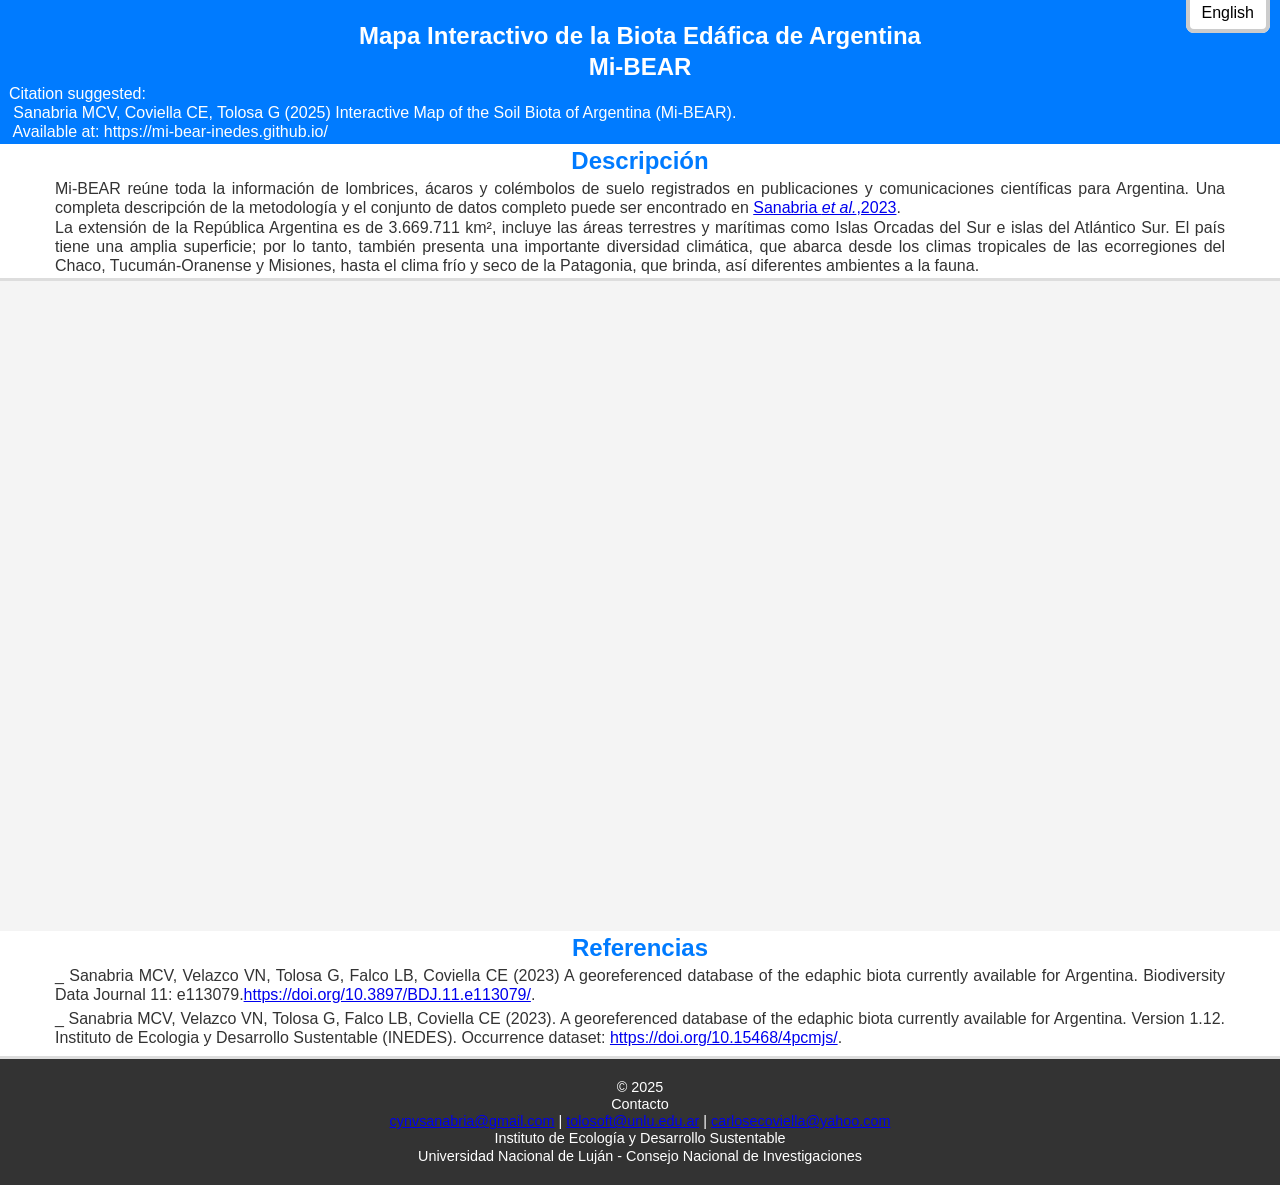
<file: index.html>
<!DOCTYPE html>
<html lang="es">
<head>
    <meta charset="UTF-8">
    <meta name="viewport" content="width=device-width, initial-scale=1.0">
    <title>Landing Page - Abstract, Mapa y Bibliografía</title>
    <link rel="stylesheet" href="styles.css">
</head>
<body>
   <style> 
   .titulo { 
   text-align: center; 
   font-size: 1.2em; 
   font-weight: bold; 
   } 
   .subtitulo {
        text-align: center;
        font-size: 1.2em;  
        font-weight: bold;
    }
   </style> 
   <header class="full-width-section hero">
      <div class="lang-switcher">
         <a href="./index_en.html" class="lang-btn">English</a>
         </div> 
         <h1 class="titulo">Mapa Interactivo de la Biota Edáfica de Argentina</h1> 
         <h1 class="titulo">Mi-BEAR</h1> 
 
<p style="text-align: left;">  &nbsp;&nbsp;Citation suggested:</p>
<p style="text-align: left;">  &nbsp;&nbsp;&nbsp;Sanabria MCV, Coviella CE, Tolosa G (2025) Interactive Map of the Soil Biota of Argentina (Mi-BEAR). </p>
 <p style="text-align: left;">&nbsp;&nbsp;&nbsp;Available at: https://mi-bear-inedes.github.io/ </p>
     </header>
    <nav>
      <section id="abstract" class="full-width-section content-section">
    <div class="container">
      
        <h2>Descripción</h2>

        <p style="text-align: justify;">
            Mi-BEAR reúne toda la información de lombrices, ácaros y colémbolos de suelo registrados en publicaciones y comunicaciones científicas para Argentina. Una completa descripción de la metodología y el conjunto de datos completo puede ser encontrado en <a href= "https://doi.org/10.3897/BDJ.11.e113079" target="_blank">Sanabria <i>et al.</i>,2023</a>.
        </p>

        <p style="text-align: justify;">
            La extensión de la República Argentina es de 3.669.711 km², incluye las áreas terrestres y marítimas como Islas Orcadas del Sur e islas del Atlántico Sur. El país tiene una amplia superficie; por lo tanto, también presenta una importante diversidad climática, que abarca desde los climas tropicales de las ecorregiones del Chaco, Tucumán-Oranense y Misiones, hasta el clima frío y seco de la Patagonia, que brinda, así diferentes ambientes a la fauna.</p>

    </div>
</section>
    </div>
        <div class="map-responsive">
            <iframe 
                src="https://beacyn.shinyapps.io/appV2/" 
                allowfullscreen="" 
                loading="lazy" 
                referrerpolicy="no-referrer-when-downgrade"
            ></iframe>
        </div>
    </section>

    <section id="bibliografia" class="full-width-section content-section bibliography-section">
        <div class="container">
            <h2>Referencias</h2>
            <ul style="text-align: justify;">
                <li>_ Sanabria MCV, Velazco VN, Tolosa G, Falco LB, Coviella CE (2023) A georeferenced database of the edaphic biota currently available for Argentina. Biodiversity Data Journal 11: e113079.<a href= "https://doi.org/10.3897/BDJ.11.e113079" target="_blank">https://doi.org/10.3897/BDJ.11.e113079/</a>.</li>
                <li>_ Sanabria MCV, Velazco VN, Tolosa G, Falco LB, Coviella CE (2023). A georeferenced database of the edaphic biota currently available for Argentina. Version 1.12. Instituto de Ecologia y Desarrollo Sustentable (INEDES). Occurrence dataset: <a href= "https://doi.org/10.15468/4pcmjs" target="_blank">https://doi.org/10.15468/4pcmjs/</a>.
</p></li>
                
            </ul>
        </div>
    </section>

    <footer class="full-width-section footer">
        <p style="text-align: centre;">© 2025 
        <p style="text-align: centre;">Contacto
         <p style="text-align: center;">
  <a href="mailto:cynvsanabria@gmail.com">cynvsanabria@gmail.com</a> |
  <a href="mailto:tolosoft@unlu.edu.ar">tolosoft@unlu.edu.ar</a> |
  <a href="mailto:carlosecoviella@yahoo.com">carlosecoviella@yahoo.com</a>
</p>
        <p style="text-align: centre;">Instituto de Ecología y Desarrollo Sustentable</p>
        <p style="text-align: centre;">Universidad Nacional de Luján - Consejo Nacional de Investigaciones
    </footer>

</body>
</html>
</file>
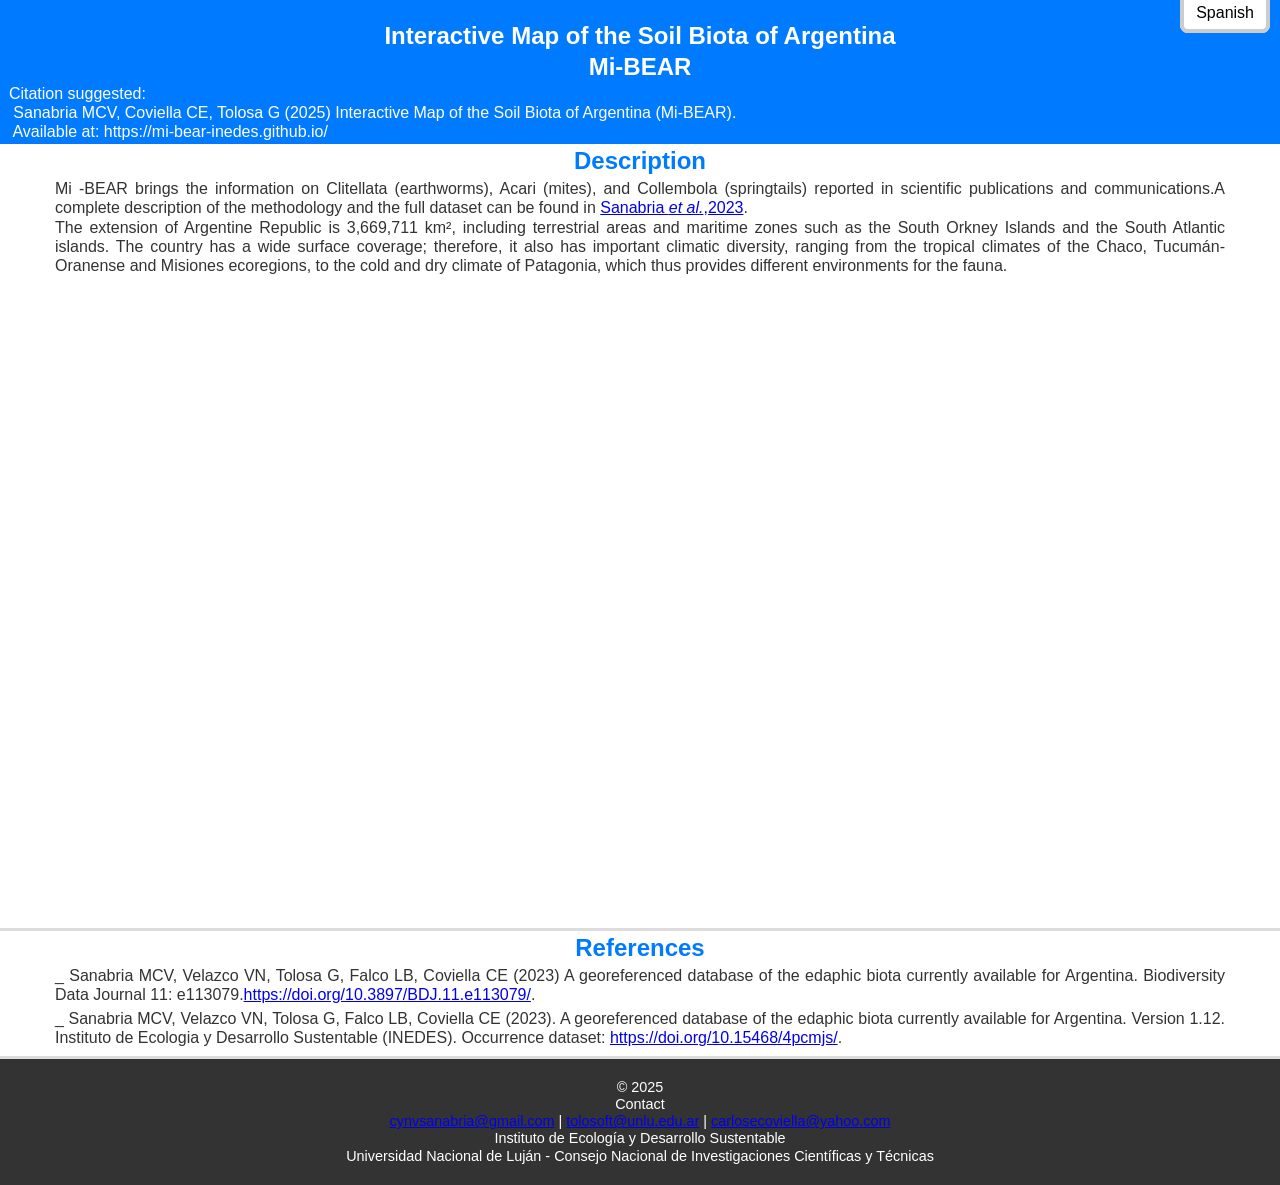
<file: index_en.html>
<!DOCTYPE html>
<html lang="es">
<head>
    <meta charset="UTF-8">
    <meta name="viewport" content="width=device-width, initial-scale=1.0">
    <title>Landing Page - Abstract, Mapa y Bibliografía</title>
    <link rel="stylesheet" href="styles.css">
</head>
<body>
   <style> 
   .titulo { 
   text-align: center; 
   font-size: 1.2em; 
   font-weight: bold; 
   } 
   .subtitulo {
        text-align: center;
        font-size: 1.2em;  
        font-weight: bold;
    }
   </style> 
   <header class="full-width-section hero">
      <div class="lang-switcher">
         <a href="./index.html" class="lang-btn">Spanish</a>
         </div> 
         <h1 class="titulo">Interactive Map of the Soil Biota of Argentina</h1>
         <h1 class="titulo">Mi-BEAR</h1> 

<p style="text-align: left;">  &nbsp;&nbsp;Citation suggested:</p>
<p style="text-align: left;">  &nbsp;&nbsp;&nbsp;Sanabria MCV, Coviella CE, Tolosa G (2025) Interactive Map of the Soil Biota of Argentina (Mi-BEAR). </p>
 <p style="text-align: left;">&nbsp;&nbsp;&nbsp;Available at: https://mi-bear-inedes.github.io/ </p>
    </header>

    <section id="abstract" class="full-width-section content-section">
        <div class="container">
            <h2>Description</h2>
            <p style="text-align: justify;"> Mi -BEAR brings the information on Clitellata (earthworms), Acari (mites), and Collembola (springtails) reported in scientific publications and communications.A complete description of the methodology and the full dataset can be found in <a href= "https://doi.org/10.3897/BDJ.11.e113079" target="_blank">Sanabria <i>et al.</i>,2023</a>.
           </p>
      <p style="text-align: justify;">
      The extension of Argentine Republic is  3,669,711 km²,  including terrestrial areas and maritime zones such as the South Orkney Islands and the South Atlantic islands. The country has a wide surface coverage; therefore, it also has important climatic diversity, ranging from the tropical climates of the Chaco, Tucumán-Oranense and Misiones ecoregions, to the cold and dry climate of Patagonia, which thus provides different environments for the fauna.</p>
               
                    </div>
        <div class="map-responsive">
            <iframe 
                src="https://beacyn.shinyapps.io/appV2/" 
                allowfullscreen="" 
                loading="lazy" 
                referrerpolicy="no-referrer-when-downgrade"
            ></iframe>
        </div>
    </section>

    <section id="bibliografia" class="full-width-section content-section bibliography-section">
        <div class="container">
            <h2>References</h2>
            <ul style="text-align: justify;">
                <li>_ Sanabria MCV, Velazco VN, Tolosa G, Falco LB, Coviella CE (2023) A georeferenced database of the edaphic biota currently available for Argentina. Biodiversity Data Journal 11: e113079.<a href= "https://doi.org/10.3897/BDJ.11.e113079" target="_blank">https://doi.org/10.3897/BDJ.11.e113079/</a>.</li>
                <li>_ Sanabria MCV, Velazco VN, Tolosa G, Falco LB, Coviella CE (2023). A georeferenced database of the edaphic biota currently available for Argentina. Version 1.12. Instituto de Ecologia y Desarrollo Sustentable (INEDES). Occurrence dataset: <a href= "https://doi.org/10.15468/4pcmjs" target="_blank">https://doi.org/10.15468/4pcmjs/</a>.
                
            </ul>
        </div>
    </section>

    <footer class="full-width-section footer">
        <p style="text-align: centre;">© 2025 
        <p style="text-align: centre;">Contact
        <p style="text-align: center;">
  <a href="mailto:cynvsanabria@gmail.com">cynvsanabria@gmail.com</a> |
  <a href="mailto:tolosoft@unlu.edu.ar">tolosoft@unlu.edu.ar</a> |
  <a href="mailto:carlosecoviella@yahoo.com">carlosecoviella@yahoo.com</a>
</p>
              		<p style="text-align: centre;">Instituto de Ecología y Desarrollo Sustentable</p>
		<p style="text-align: centre;">Universidad Nacional de Luján - Consejo Nacional de Investigaciones Científicas y Técnicas</p>
         </p>
    </footer>

</body>
</html>
</file>
<file: styles.css>
/* RESET BÁSICO */
* {
    box-sizing: border-box;
    margin: 0;
    padding: 0;
}

body {
    font-family: consolas, sans-serif;
    line-height: 1.2;
    color: #333;
    background-color: #f4f4f4;
}

/* ESTRUCTURA Y RESPONSIVIDAD PRINCIPAL */

/* Contenedor central: Limita el ancho del contenido para legibilidad en pantallas grandes */
.container {
    max-width: 1200px; /* Ancho máximo para el contenido */
    margin: 0 auto;    /* Centra el contenedor */
    padding: 0 15px;   /* Padding lateral para evitar que el contenido toque los bordes en móviles */
    width: 100%;       /* Asegura que ocupe el 100% del ancho disponible */
}

/* Sección de Ancho Completo */
.full-width-section {
    width: 100%;
    padding: 3px 0; /* Padding vertical por defecto */
    text-align: center;
}

/* ESTILOS DE SECCIÓN ESPECÍFICOS */

/* Hero (Encabezado) */
.hero {
    background-color: #007bff;
    color: white;
    padding: 3px 0;
    margin-top: 0;
}

.hero h1 {
    font-size: 1.5em;
    margin-bottom: 2px;
    margin-top: 2; 
}

/* Sección de Contenido (Abstract y Bibliografía) */
.content-section {
    background-color: white;
    border-bottom: 3px solid #ddd;
}

.content-section h2 {
    margin-bottom: 3px;
    margin-top: 0; 
    color: #007bff;
    font-size: 1.5em;
}

.content-section p, .content-section ul {
    text-align: left; /* Alineación del texto dentro del container */
    max-width: 1200px; /* Ancho máximo del texto para mejor lectura */
    margin-left: auto;
    margin-right: auto;
}

.bibliography-section ul {
    list-style: none;
    padding-left: 0; /* Asegura que la lista se alinee correctamente */
}

.bibliography-section li {
    margin-bottom: 5px;
}

/* MAPA RESPONSIVE (CRUCIAL) */
.map-section {
    background-color: #eee;
    padding: 40px 0 0 0; /* Mantenemos el padding superior, quitamos el inferior */
}

.map-responsive {
    /* Esta técnica usa padding-bottom para mantener una proporción de aspecto 16:9 o similar */
    overflow: hidden;
    padding-bottom: 50%; /* 16:9 Aspect Ratio (9/16 * 100) */
    position: relative;
    height: 0;
    margin-top: 10px; /* Espacio entre el título y el mapa */
}

.map-responsive iframe {
    left: 0;
    top: 0;
    height: 100%;
    width: 100%;
    position: absolute;
    border: 0;
}

/* Pie de Página */
.footer {
    background-color: #333;
    color: white;
    padding: 20px 0;
    font-size: 0.9em;
}

/* MEDIA QUERIES para Móviles */
@media (max-width: 768px) {
    /* Ajustes para pantallas de tabletas y móviles */
    
    .hero h1 {
        font-size: 2em;
    }

    .full-width-section {
        padding: 30px 0; /* Menos padding vertical en móviles */
    }

    /* Reducir el padding lateral del container en pantallas muy pequeñas si es necesario, 
       pero 20px suele ser un buen mínimo. */
    .container {
        padding: 0 15px; 
    }
}

.lang-btn {
  padding: 8px 12px;
  text-decoration: none;
  border: 4px solid #ccc;
  background-color: white;
  color: black;
  border-radius: 8px;
  margin-right: 10px 
}

.lang-switcher {
  text-align: right;
}

.paper-quote {
    padding: 1.5rem 2rem;
    border-left: 4px solid #2c3e50; /* Un azul oscuro académico */
    position: relative;
    line-height: 1.6;
    color: white;
    text-align: left;
}

.paper-quote cite {
    display: block;
    font-size: 0.9rem;
    font-style: normal;
    font-family: 'Arial', sans-serif; /* Cambio a sans-serif para la referencia */
    color: #7f8c8d;
    text-align: left;
}

.paper-quote cite::before {
    content: "— ";
}
</file>
